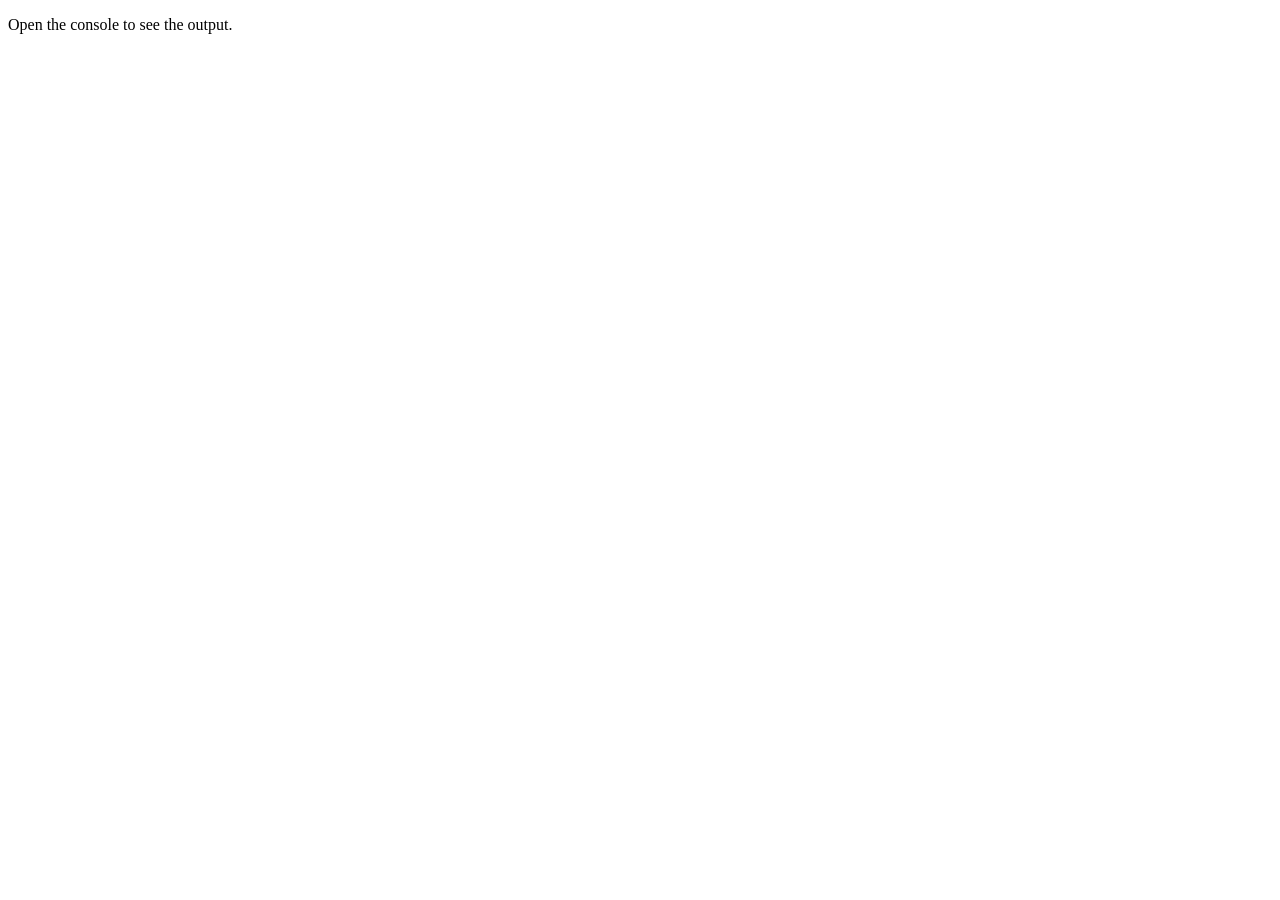
<file: Javascript/23-25.js/index.html>
<!DOCTYPE html>
<html lang="en">
<head>
    <meta charset="UTF-8">
    <meta name="viewport" content="width=device-width, initial-scale=1.0">
    <style src="style.css"></style>
    <title>Document</title>
</head>
<body>
    <script src="script.js"></script>
    <div>
        <p>Open the console to see the output.</p>
    </div>
</body>
</html>
</file>
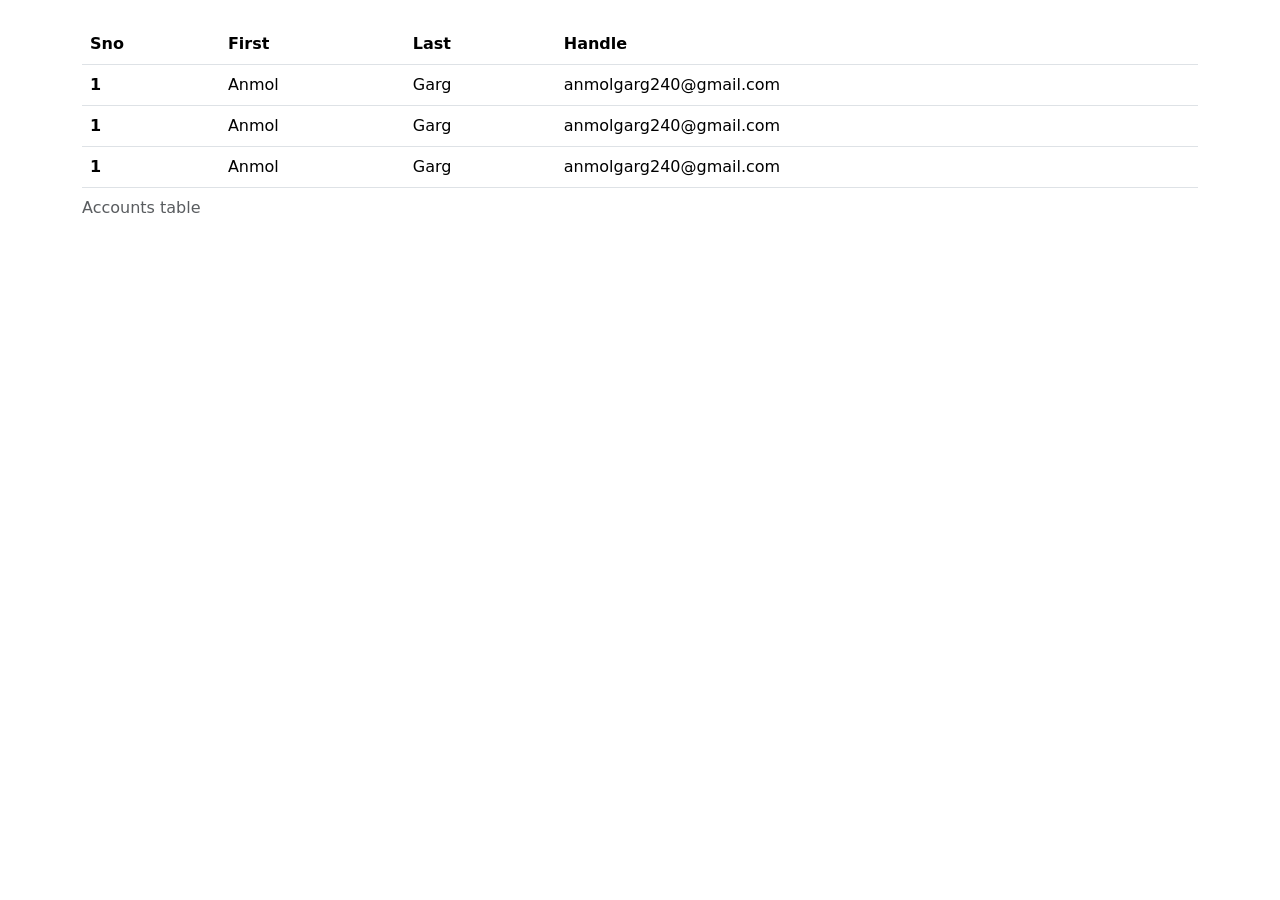
<file: Javascript/34/index.html>
<!doctype html>
<html lang="en">
  <head>
    <meta charset="UTF-8" />
    <meta name="viewport" content="width=device-width, initial-scale=1.0" />
    <link
      href="https://cdn.jsdelivr.net/npm/bootstrap@5.3.8/dist/css/bootstrap.min.css"
      rel="stylesheet"
      integrity="sha384-sRIl4kxILFvY47J16cr9ZwB07vP4J8+LH7qKQnuqkuIAvNWLzeN8tE5YBujZqJLB"
      crossorigin="anonymous"
    />
    <link rel="stylesheet" href="styles.css" />
    <title>Portfolio website</title>
  </head>
  <body>
    <!-- <nav>
      <ul>
        <li>Home</li>
        <li>About me</li>
        <li>Hire me</li>
      </ul>
    </nav> -->
    <div class="container my-4 tablediv">
      <table class="table tablemain">
        <caption>
          Accounts table
        </caption>
        <thead>
          <tr>
            <th scope="col">Sno</th>
            <th scope="col">First</th>
            <th scope="col">Last</th>
            <th scope="col">Handle</th>
          </tr>
        </thead>
        <tbody>
          <tr>
            <th scope="row">1</th>
            <td>Anmol</td>
            <td>Garg</td>
            <td>anmolgarg240@gmail.com</td>
          </tr>
          <tr>
            <th scope="row">1</th>
            <td>Anmol</td>
            <td>Garg</td>
            <td>anmolgarg240@gmail.com</td>
          </tr>
          <tr>
            <th scope="row">1</th>
            <td>Anmol</td>
            <td>Garg</td>
            <td>anmolgarg240@gmail.com</td>
          </tr>

          <script
            src="https://cdn.jsdelivr.net/npm/bootstrap@5.3.8/dist/js/bootstrap.bundle.min.js"
            integrity="sha384-FKyoEForCGlyvwx9Hj09JcYn3nv7wiPVlz7YYwJrWVcXK/BmnVDxM+D2scQbITxI"
            crossorigin="anonymous"
          ></script>

          <script src="script.js"></script>
        </tbody>
      </table>
    </div>
  </body>
</html>
</file>
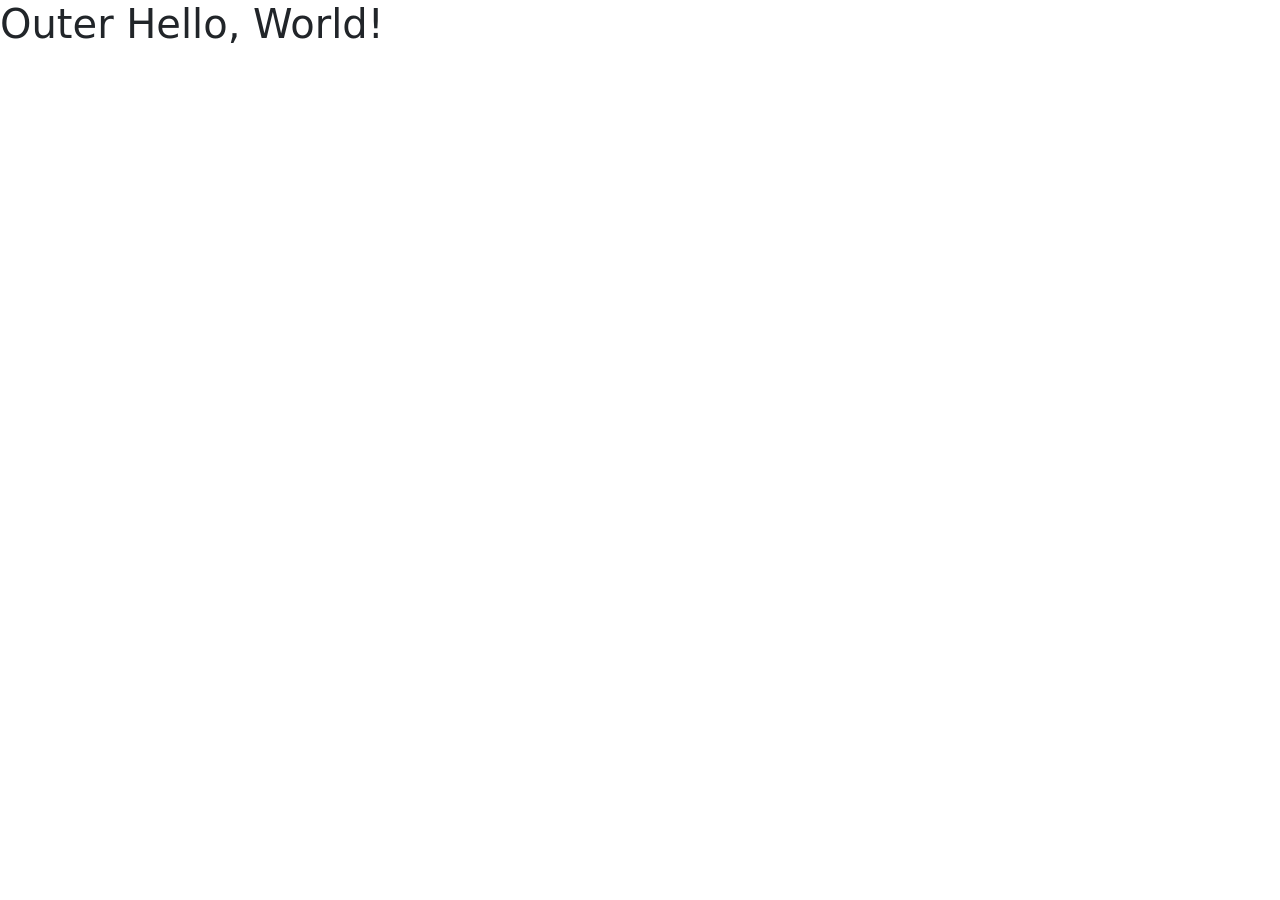
<file: Javascript/42/index.html>
<!doctype html>
<html lang="en">
  <head>
    <meta charset="UTF-8" />
    <meta name="viewport" content="width=device-width, initial-scale=1.0" />
    <link
      href="https://cdn.jsdelivr.net/npm/bootstrap@5.3.8/dist/css/bootstrap.min.css"
      rel="stylesheet"
      integrity="sha384-sRIl4kxILFvY47J16cr9ZwB07vP4J8+LH7qKQnuqkuIAvNWLzeN8tE5YBujZqJLB"
      crossorigin="anonymous"
    />
    <link rel="stylesheet" href="styles.css" />
    <title>Portfolio website</title>
  </head>
  <body>
    <div class="container hey" id="first" data-game="pubg">
      Hey I am first container
    </div>
    <script src="script.js"></script>
  </body>
</html>
</file>
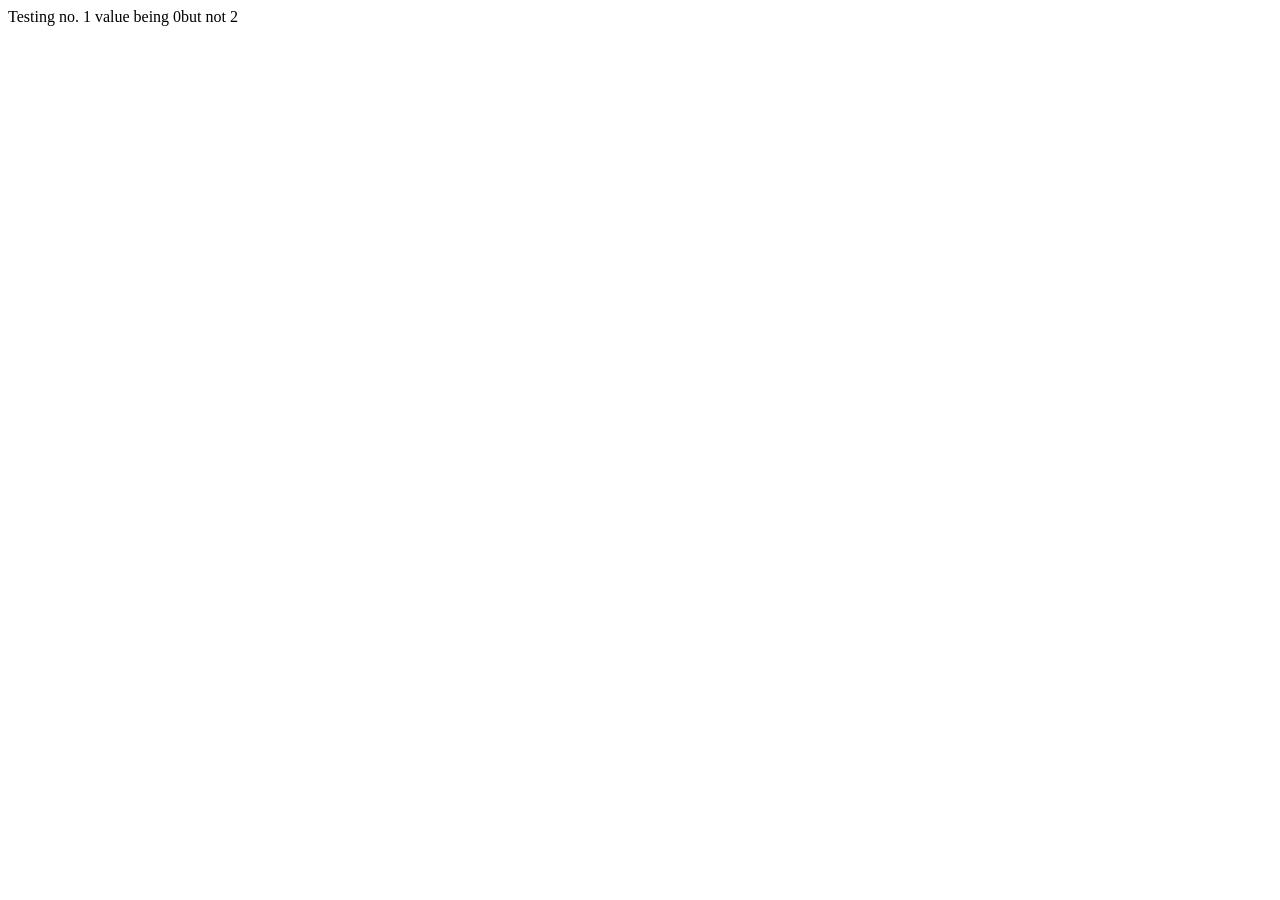
<file: Javascript/46_setTimeout_setInterval/index.html>
<!doctype html>
<html lang="en">
  <head>
    <meta charset="UTF-8" />
    <meta name="viewport" content="width=device-width, initial-scale=1.0" />
    <link
      href="https://cdn.jsdelivr.net/npm/bootstrap@5.3.8/dist/css/bootstrap.min.css"
      rel="stylesheet"
      integrity="sha384-sRIl4kxILFvY47J16cr9ZwB07vP4J8+LH7qKQnuqkuIAvNWLzeN8tE5YBujZqJLB"
      crossorigin="anonymous"
    />
    <link rel="stylesheet" href="styles.css" />
    <title>setTimeout and setInterval</title>
  </head>
  <body>
    <div class="container">
    </div>

    <script
      src="https://cdn.jsdelivr.net/npm/bootstrap@5.3.8/dist/js/bootstrap.bundle.min.js"
      integrity="sha384-FKyoEForCGlyvwx9Hj09JcYn3nv7wiPVlz7YYwJrWVcXK/BmnVDxM+D2scQbITxI"
      crossorigin="anonymous"
    ></script>

    <script src="script.js"></script>
  </body>
</html>
</file>
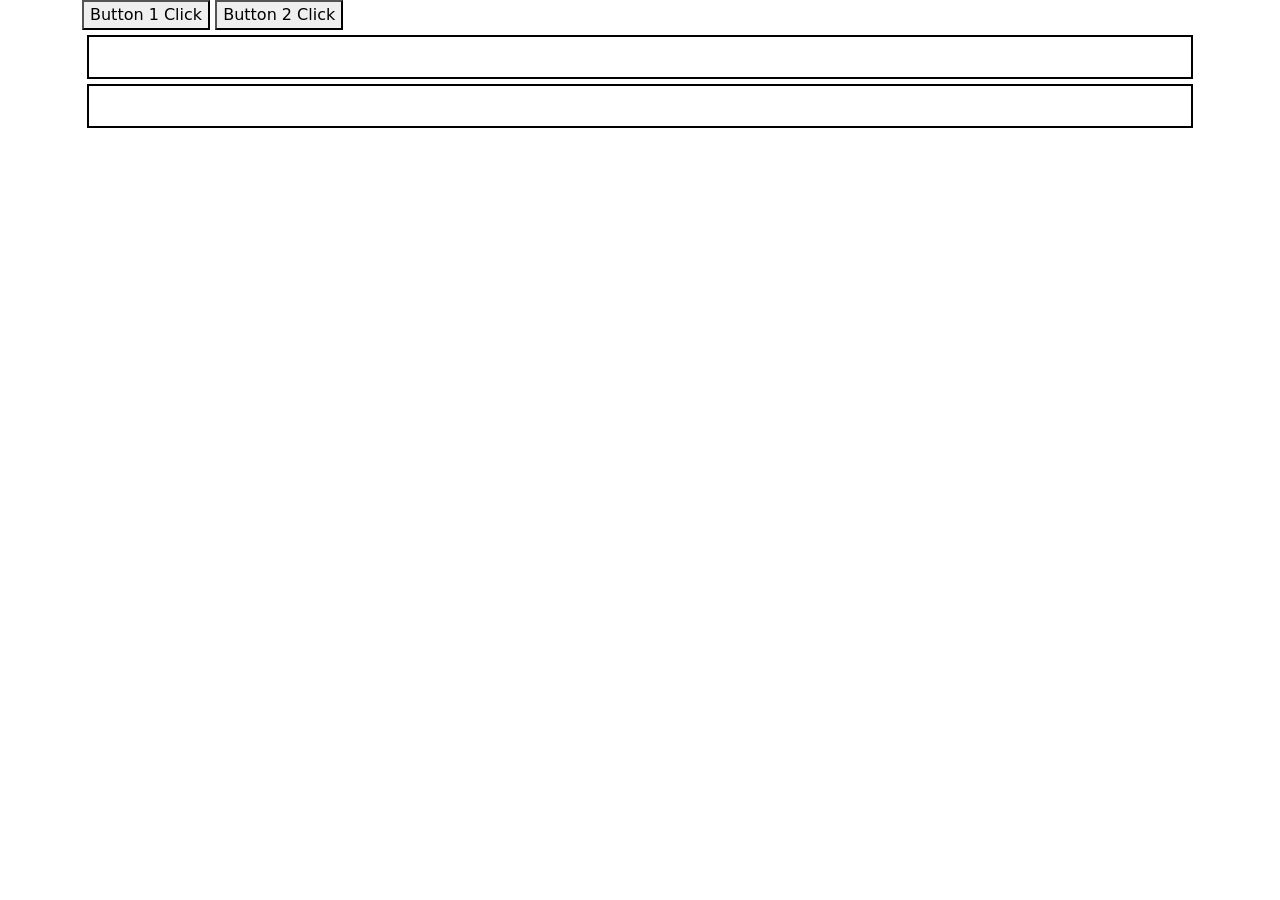
<file: Javascript/47_DOM_events/index.html>
<!doctype html>
<html lang="en">
  <head>
    <meta charset="UTF-8" />
    <meta name="viewport" content="width=device-width, initial-scale=1.0" />
    <link
      href="https://cdn.jsdelivr.net/npm/bootstrap@5.3.8/dist/css/bootstrap.min.css"
      rel="stylesheet"
      integrity="sha384-sRIl4kxILFvY47J16cr9ZwB07vP4J8+LH7qKQnuqkuIAvNWLzeN8tE5YBujZqJLB"
      crossorigin="anonymous"
    />
    <link rel="stylesheet" href="styles.css" />
    <title>Events</title>
  </head>
  <body>
    <div class="container">
      <button id="button1">Button 1 Click</button>
      <button id="button2">Button 2 Click</button>

      <div id="box1"></div>
      <div id="box2"></div>

      <script
        src="https://cdn.jsdelivr.net/npm/bootstrap@5.3.8/dist/js/bootstrap.bundle.min.js"
        integrity="sha384-FKyoEForCGlyvwx9Hj09JcYn3nv7wiPVlz7YYwJrWVcXK/BmnVDxM+D2scQbITxI"
        crossorigin="anonymous"
      ></script>

      <script src="script.js"></script>
    </div>
  </body>
</html>
</file>
<file: Javascript/34/styles.css>
html,
body {
  margin: 0;
  padding: 0;
}

ul {
  display: flex;
  background-color: beige;
  margin: 0;
  padding: 0;
}

ul li {
  list-style: none;
  margin: 24px;
}
</file>
<file: Javascript/42/styles.css>
html,
body {
  margin: 0;
  padding: 0;
}

ul {
  display: flex;
  background-color: beige;
  margin: 0;
  padding: 0;
}

ul li {
  list-style: none;
  margin: 24px;
}
</file>
<file: Javascript/46_setTimeout_setInterval/styles.css>
html,
body {
  margin: 0;
  padding: 0;
}

ul {
  display: flex;
  background-color: beige;
  margin: 0;
  padding: 0;
}

ul li {
  list-style: none;
  margin: 24px;
}
</file>
<file: Javascript/47_DOM_events/styles.css>
#box1,
#box2 {
  border: 2px solid black;
  margin: 5px;
  padding: 20px;
}
</file>
